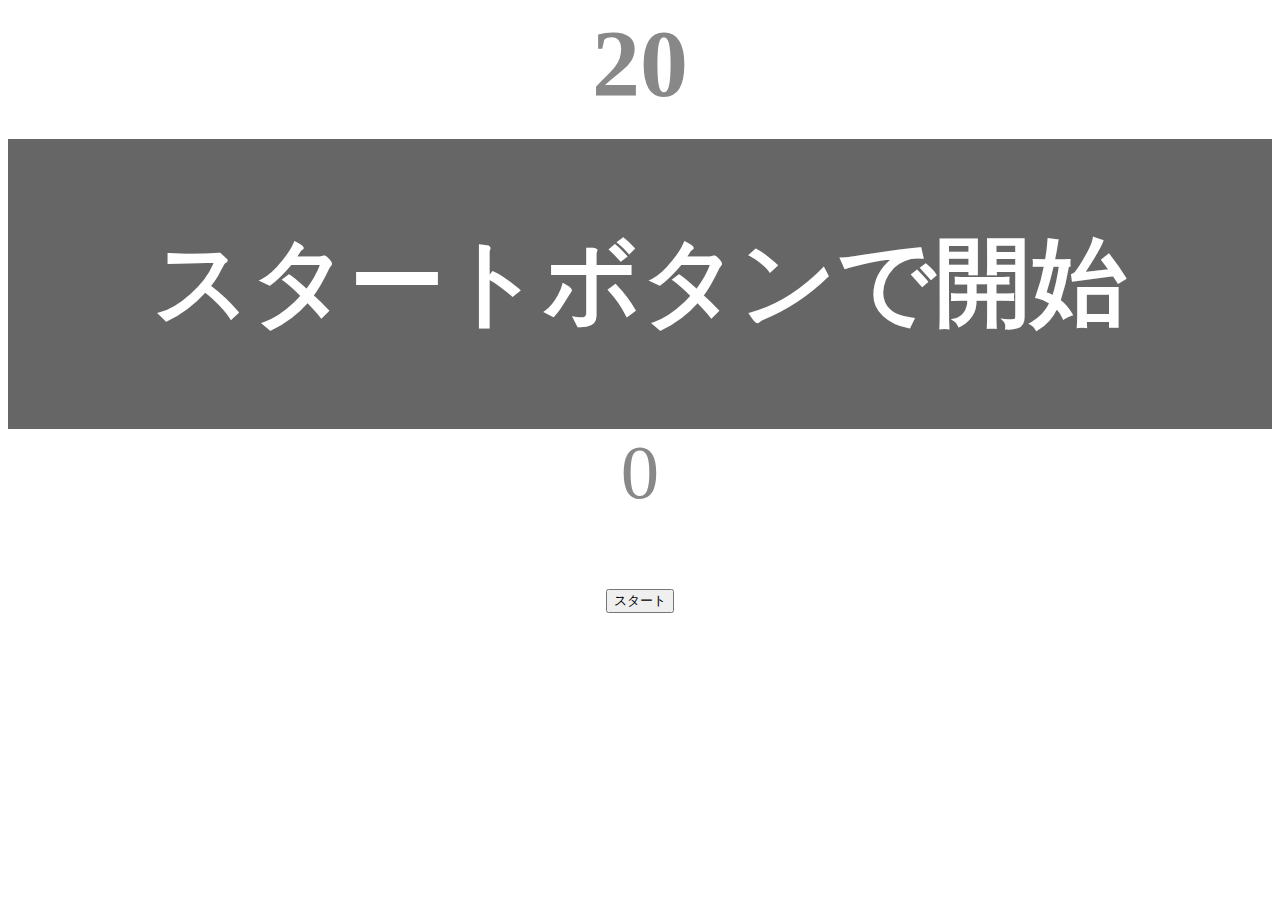
<file: kadai_001/index.html>
<!DOCTYPE html>
<html lang="ja">
<head>
  <title>タイピングゲーム</title>
  <meta charset="UTF-8">
  <meta name="description" content="【JavaScript応用編】簡易的なタイピングゲームです。">
  <meta name="viewport" content="width=device-width, initial-scale=1.0">
  <link rel="stylesheet" href="style.css">
</head>
<body>
    <p id="count" class="count">20</p>
    <div id="wrap" class="wrap">
      <span id="typed" class="typed"></span><span id="untyped"></span>
    </div>
    <p id="score" class="score">0</p>
    <button id="start">スタート</button>
 <script type="text/javascript" src="main.js"></script>
 </body>
</html>
</file>
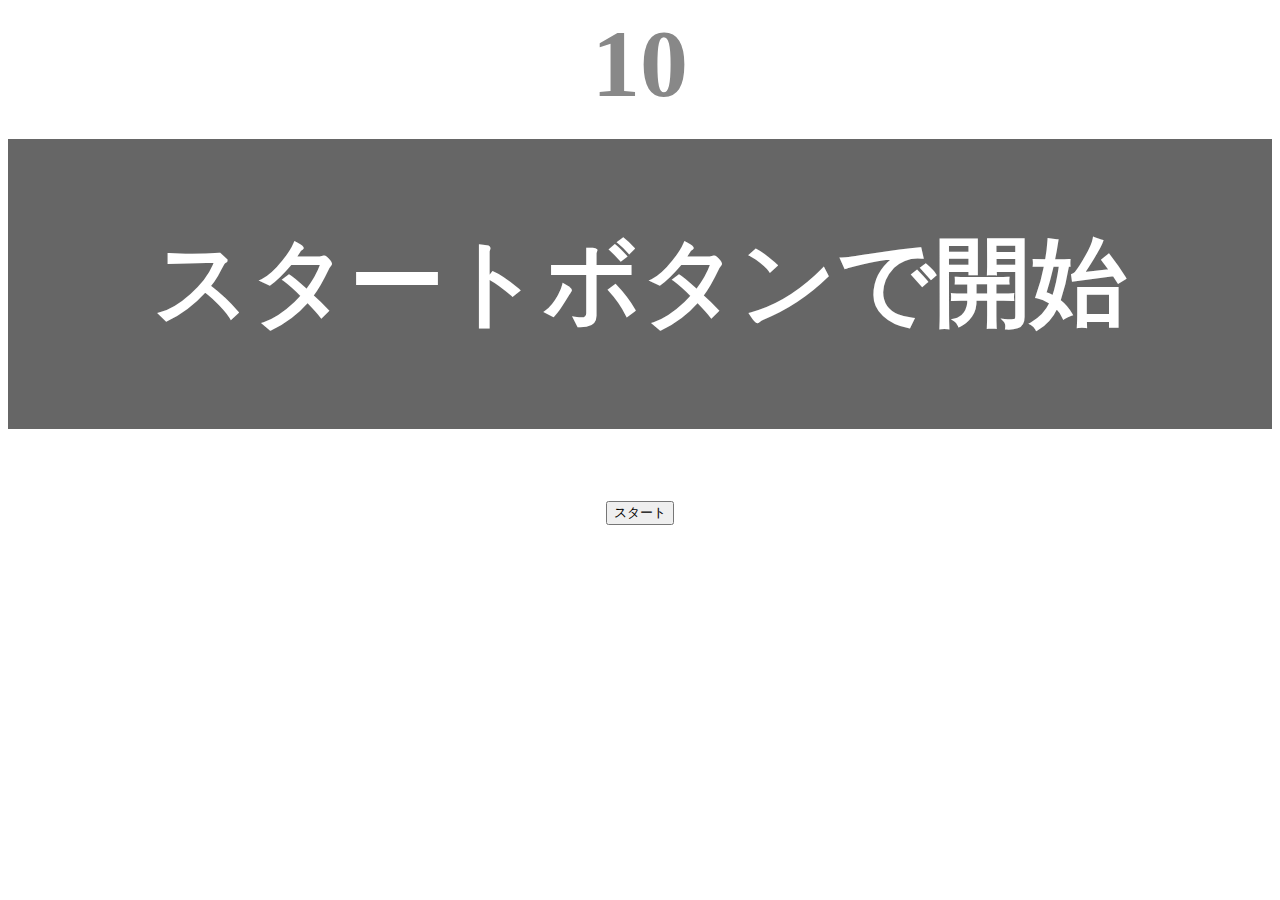
<file: kadai_002/index.html>
<!DOCTYPE html>
<html lang="ja">
<head>
  <title>タイピングゲーム</title>
  <meta charset="UTF-8">
  <meta name="description" content="【JavaScript応用編】簡易的なタイピングゲームです。">
  <meta name="viewport" content="width=device-width, initial-scale=1.0">
  <link rel="stylesheet" href="style.css">
</head>
<body>
    <p id="count" class="count">10</p>
    <div id="wrap" class="wrap">
      <span id="typed" class="typed"></span><span id="untyped"></span>
    </div>
    <button id="start">スタート</button>
 <script type="text/javascript" src="main.js"></script>
 </body>
</html>
</file>
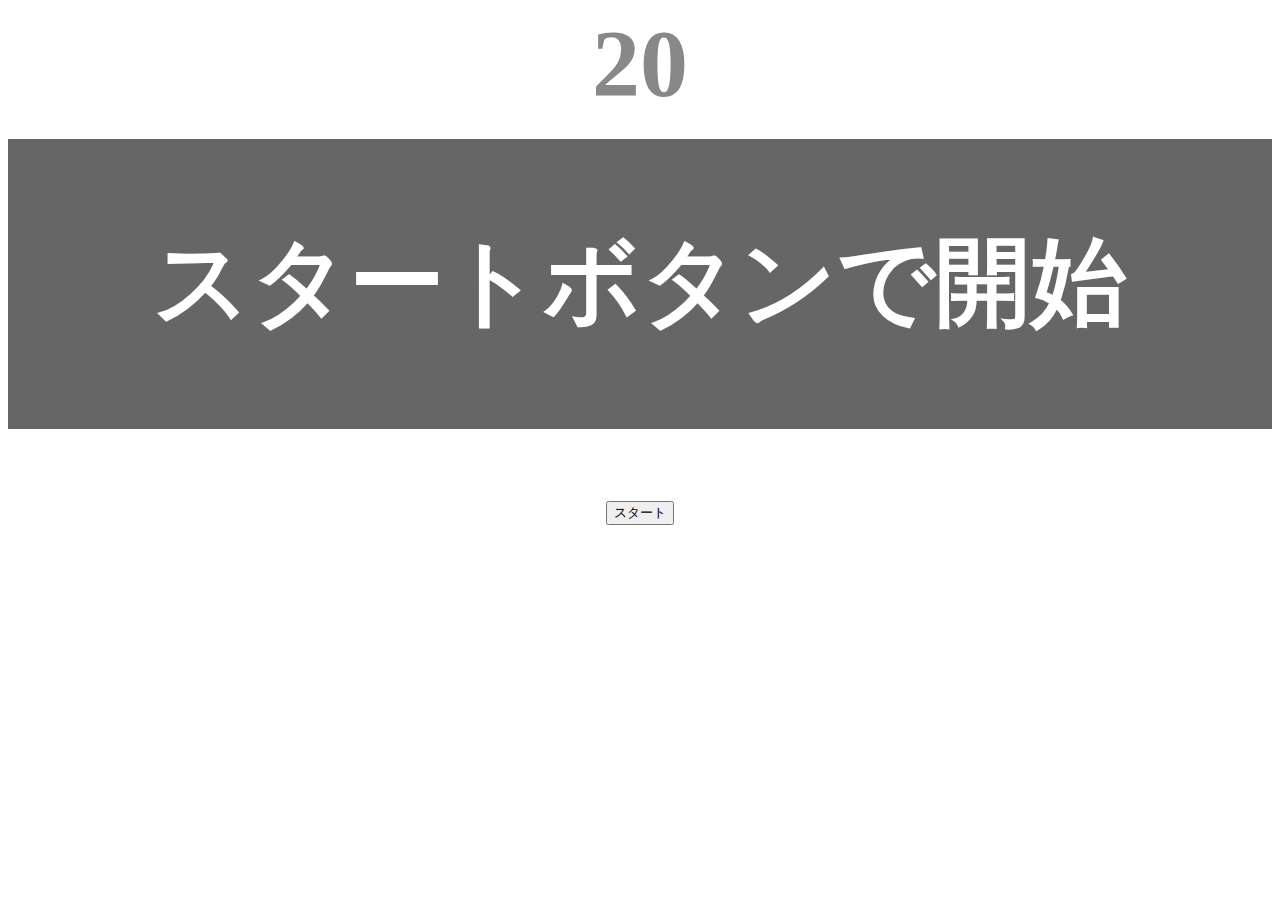
<file: kadai_tutorial_output/index.html>
<!DOCTYPE html>
<html lang="ja">
<head>
  <title>タイピングゲーム</title>
  <meta charset="UTF-8">
  <meta name="description" content="【JavaScript応用編】簡易的なタイピングゲームです。">
  <meta name="viewport" content="width=device-width, initial-scale=1.0">
  <link rel="stylesheet" href="style.css">
</head>
<body>
    <p id="count" class="count">20</p>
    <div id="wrap" class="wrap">
      <span id="typed" class="typed"></span><span id="untyped"></span>
    </div>
    <button id="start">スタート</button>
 <script type="text/javascript" src="main.js"></script>
 </body>
</html>
</file>
<file: kadai_001/style.css>
/* タイピングゲーム全体 */
 body {
    font-size: 6em; 
    text-align: center;
  }
  
  /* ゲームの残り秒数が表示されるタイマーの領域 */
  .count {
    margin: 0;
    font-weight: bold;
    color: #888;
  }
  
  /* テキストが表示される領域 */
  .wrap {
    margin-top: 20px;
    padding: 80px 40px;
    background-color: #666;
    font-weight: bold;
    color: #fff;
  }
  
  /* 正しくタイプされた場合のテキスト */
  .typed {
    color: lightgreen;
  }
  
  /* ミスタイプの場合の背景 */
  .mistyped {
    background-color: red;
  }

  .score{
    font-size: 0.8em;
    color: #888;
    margin: 0;
  }
</file>
<file: kadai_002/style.css>
/* タイピングゲーム全体 */
 body {
    font-size: 6em; 
    text-align: center;
  }
  
  /* ゲームの残り秒数が表示されるタイマーの領域 */
  .count {
    margin: 0;
    font-weight: bold;
    color: #888;
  }
  
  /* テキストが表示される領域 */
  .wrap {
    margin-top: 20px;
    padding: 80px 40px;
    background-color: #666;
    font-weight: bold;
    color: #fff;
  }
  
  /* 正しくタイプされた場合のテキスト */
  .typed {
    color: lightgreen;
  }
  
  /* ミスタイプの場合の背景 */
  .mistyped {
    background-color: red;
  }
</file>
<file: kadai_tutorial_output/style.css>
/* タイピングゲーム全体 */
 body {
    font-size: 6em; 
    text-align: center;
  }
  
  /* ゲームの残り秒数が表示されるタイマーの領域 */
  .count {
    margin: 0;
    font-weight: bold;
    color: #888;
  }
  
  /* テキストが表示される領域 */
  .wrap {
    margin-top: 20px;
    padding: 80px 40px;
    background-color: #666;
    font-weight: bold;
    color: #fff;
  }
  
  /* 正しくタイプされた場合のテキスト */
  .typed {
    color: lightgreen;
  }
  
  /* ミスタイプの場合の背景 */
  .mistyped {
    background-color: red;
  }
</file>
